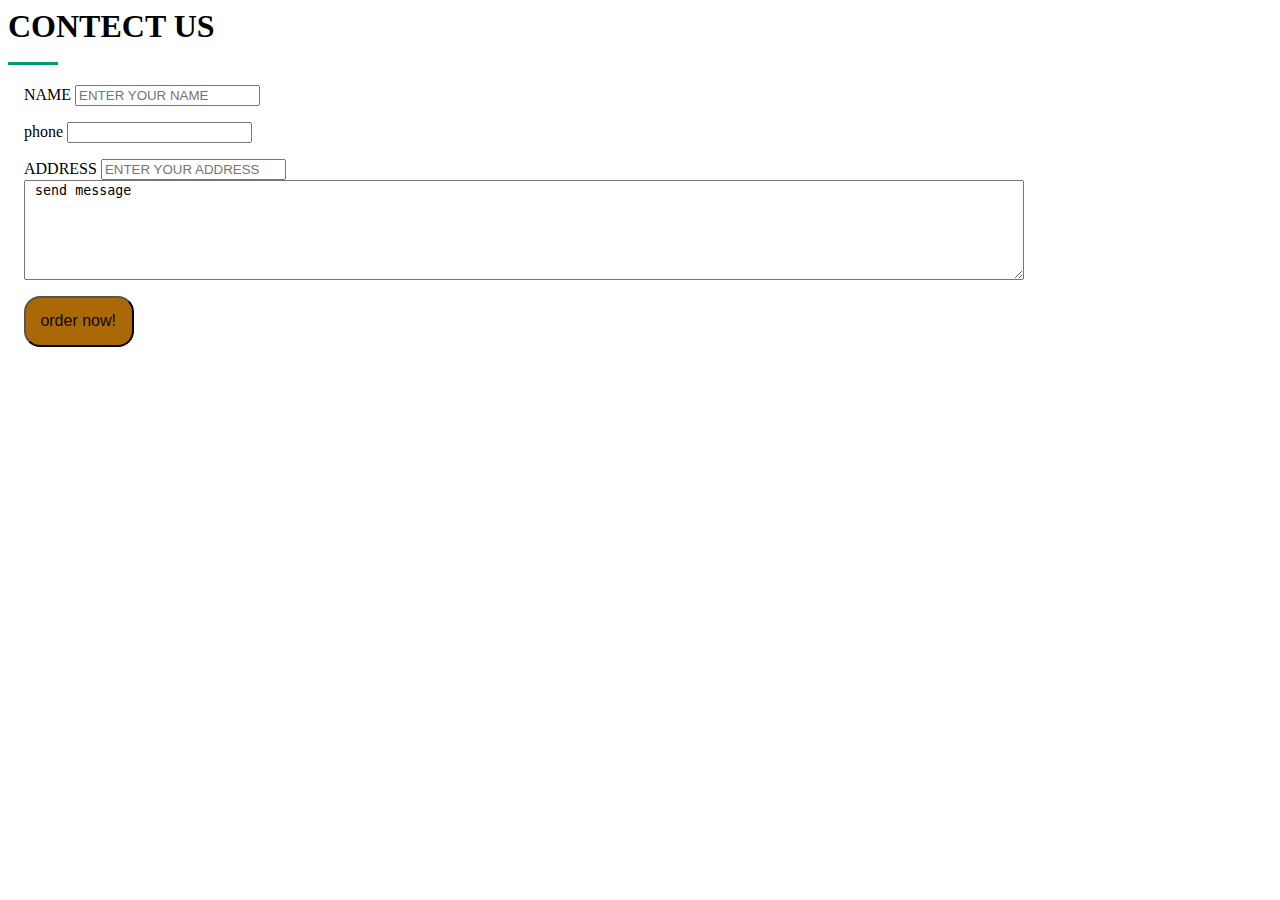
<file: CONTECT.HTML>
<html>
    <head>
        <title> </title>

        <link href="https://cdn.jsdelivr.net/npm/bootstrap@5.2.0/dist/css/bootstrap.min.css" rel="stylesheet" integrity="sha384-gH2yIJqKdNHPEq0n4Mqa/HGKIhSkIHeL5AyhkYV8i59U5AR6csBvApHHNl/vI1Bx" crossorigin="anonymous">
        <link rel="stylesheet" href="CONTECT.css"/>
    </head>
    <body>

        <div class="container">
            <div class="section title">
              <h2> contect us </h2>
            
            </div>
          <form >
            <div clas="form-group">
              <div class="colo-md-4">
                <label>NAME</label>
                <input type="text" class="form-control" name="" placeholder="ENTER YOUR NAME">
              </div>
              <div class="colo-md-4">
                <label>phone</label>
                <input type="text" class="form-control" name="" >
              </div>
              <div class="colo-md-4">
                <label>ADDRESS</label>
                <input type="text" class="form-control" name="" placeholder="ENTER YOUR ADDRESS">

                <textarea class="area"> send message</textarea><br>
                <button type="button" class="btn btn-success">order now!</button>
    
              </div>
    
            </div>
          </form>
    
          
    </body>
</html>
</file>
<file: CONTECT.css>
.section h2 {
  font-weight: bold;
  font-size: 32px;
  text-transform: uppercase;
  margin-bottom: 20px;
  padding-bottom: 20px;
  position: relative;
}

.section h2::after {
  content: "";
  position: absolute;
  display: block;
  width: 50px;
  height: 3px;
  background-color: #009970;
  bottom: 0;
  left: 0;

  /* border-radius: 30px; */
}

.colo-md-4 {
  margin: 1rem;
  border-radius: 30px;
  border-radius: 2px solid red;
  /* padding: 2rem; */
}
.Area {
  min-height: 100px;
  min-width: 1000px;
}
.btn {
  margin-top: 1rem;
  padding: 0.9rem;
  padding-right: 1rem;
  display: inline-block;
  font-size: 1rem;
  color: rgb(10, 10, 10);
  background: #ab6806;
  border-radius: 1rem;
  cursor: pointer;
  /* justify-content: center; */
  /* align-items: center; */
  /* position: relative; */
}
.btn:hover {
  letter-spacing: 0.1rem;
}
</file>
